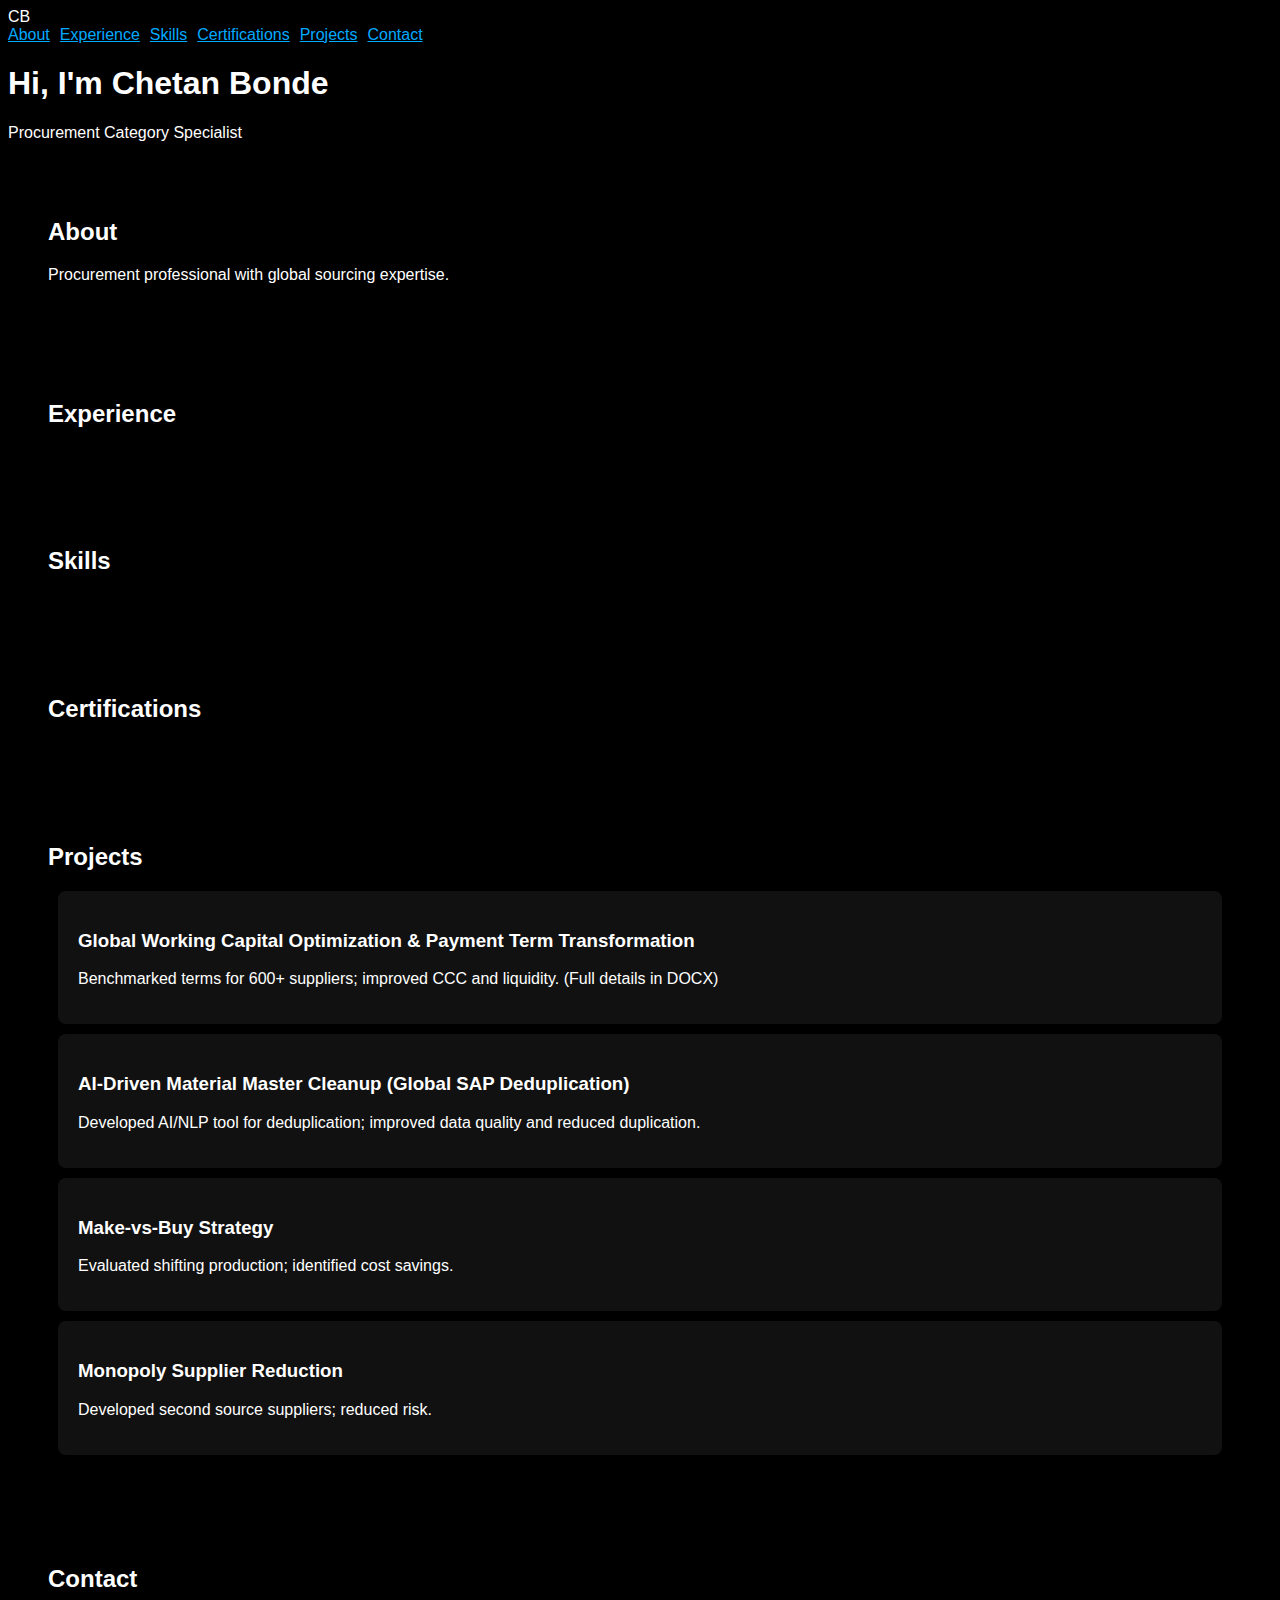
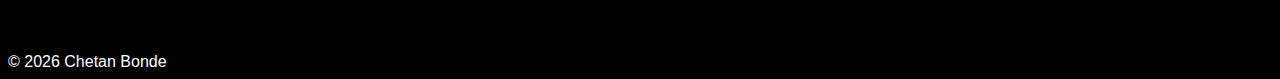
<file: index.html>
<!DOCTYPE html><html lang="en"><head><meta charset="utf-8"/><meta name="viewport" content="width=device-width, initial-scale=1"/><title>Chetan Bonde Portfolio</title><link rel="stylesheet" href="styles.css"/></head><body>
<header class="site-header"><div class="container"><div class="brand">CB</div><nav class="nav"><a href="#about">About</a><a href="#experience">Experience</a><a href="#skills">Skills</a><a href="#certifications">Certifications</a><a href="#projects">Projects</a><a href="#contact">Contact</a></nav></div></header>
<section class="hero"><div class="container"><h1>Hi, I'm <span class="accent">Chetan Bonde</span></h1><p class="subtitle">Procurement Category Specialist</p></div></section>
<section id="about" class="section"><div class="container"><h2>About</h2><p>Procurement professional with global sourcing expertise.</p></div></section>
<section id="experience" class="section"><div class="container"><h2>Experience</h2></div></section>
<section id="skills" class="section"><div class="container"><h2>Skills</h2></div></section>
<section id="certifications" class="section"><div class="container"><h2>Certifications</h2></div></section>
<section id="projects" class="section"><div class="container"><h2>Projects</h2><div class="timeline">
<article class="card"><header><h3>Global Working Capital Optimization & Payment Term Transformation</h3></header><p>Benchmarked terms for 600+ suppliers; improved CCC and liquidity. (Full details in DOCX)</p></article>
<article class="card"><header><h3>AI‑Driven Material Master Cleanup (Global SAP Deduplication)</h3></header><p>Developed AI/NLP tool for deduplication; improved data quality and reduced duplication.</p></article>
<article class="card"><header><h3>Make‑vs‑Buy Strategy</h3></header><p>Evaluated shifting production; identified cost savings.</p></article>
<article class="card"><header><h3>Monopoly Supplier Reduction</h3></header><p>Developed second source suppliers; reduced risk.</p></article>
</div></div></section>
<section id="contact" class="section"><div class="container"><h2>Contact</h2></div></section>
<footer class="site-footer"><div class="container">© 2026 Chetan Bonde</div></footer></body></html>
</file>
<file: styles.css>
body{font-family:Arial;background:#000;color:#fff;} .section{padding:40px;} .nav a{margin-right:10px;color:#0af;} .card{background:#111;padding:20px;margin:10px;border-radius:8px;}
</file>
